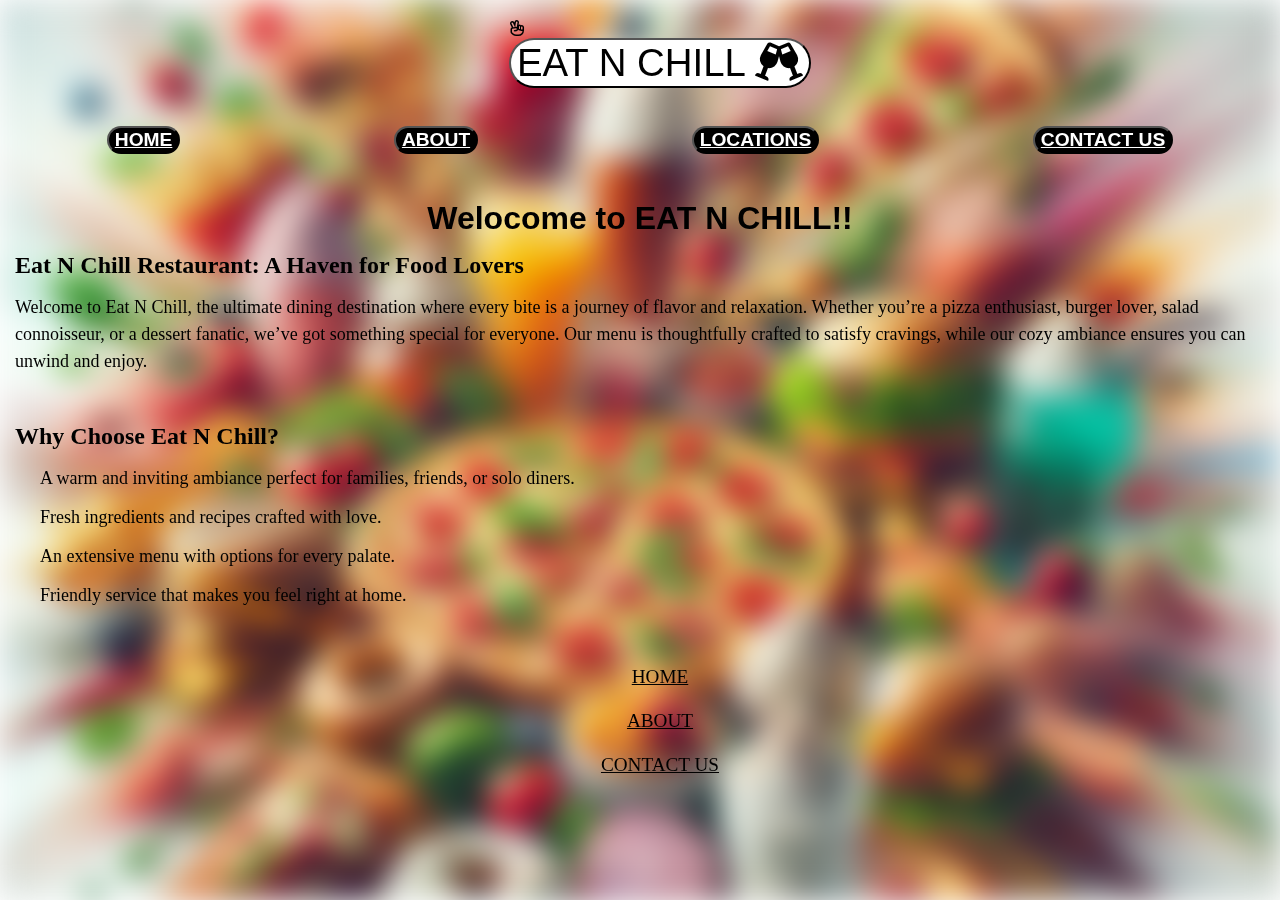
<file: about.html>
<!DOCTYPE html>
<html lang="en">
<head>
    <meta charset="UTF-8">
    <meta name="viewport" content="width=device-width, initial-scale=1.0">
    <title>Retro</title>
    <link rel="stylesheet" href="style.css">
    <link href="https://cdnjs.cloudflare.com/ajax/libs/font-awesome/6.0.0/css/all.min.css" rel="stylesheet">
</head>
<body>
    <div class="background-blur"></div>
    <header>
        <div class="header-container">
            <i class="fa-regular fa-hand-peace"></i>
            <h1 style="font-family: Georgia;"><button> EAT N CHILL <i class="fa-solid fa-champagne-glasses"></i> </button> </h1>
        </div>
        <br>
    </header>
    <nav class="btns">
        <a href="home.html"><button><b>HOME</b></button></a>
        <a href="about.html"><button><b>ABOUT</b></button></a>
        <a href="locations.html"><button><b>LOCATIONS</b></button></a>
        <a href="contact.html"><button><b>CONTACT US</b></button></a>
    </nav>
    <br><br>
    <h1> Welocome to EAT N CHILL!! </h1>
    <h2> Eat N Chill Restaurant: A Haven for Food Lovers </h2>
    <p>
        Welcome to Eat N Chill, the ultimate dining destination where every bite is a journey of flavor and relaxation. Whether you’re a pizza enthusiast, burger lover, salad connoisseur, or a dessert fanatic, we’ve got something special for everyone. Our menu is thoughtfully crafted to satisfy cravings, while our cozy ambiance ensures you can unwind and enjoy.
    </p>
    <br>
    <h2> Why Choose Eat N Chill? </h2>
    <p>
        <ol> A warm and inviting ambiance perfect for families, friends, or solo diners. </ol>
        <ol> Fresh ingredients and recipes crafted with love. </ol>
        <ol> An extensive menu with options for every palate. </ol>
        <ol> Friendly service that makes you feel right at home. </ol>
    </p>
    <footer>
        <br>
        <a href="home.html" style="color: black;">HOME</a>
        <br><br>
        <a href="about.html" style="color: black;">ABOUT</a>
        <br><br>
        <a href="contact.html" style="color: black;">CONTACT US</a>
        <br>
    </footer>

    <script src="script.js"></script>

</body>
</html>
</file>
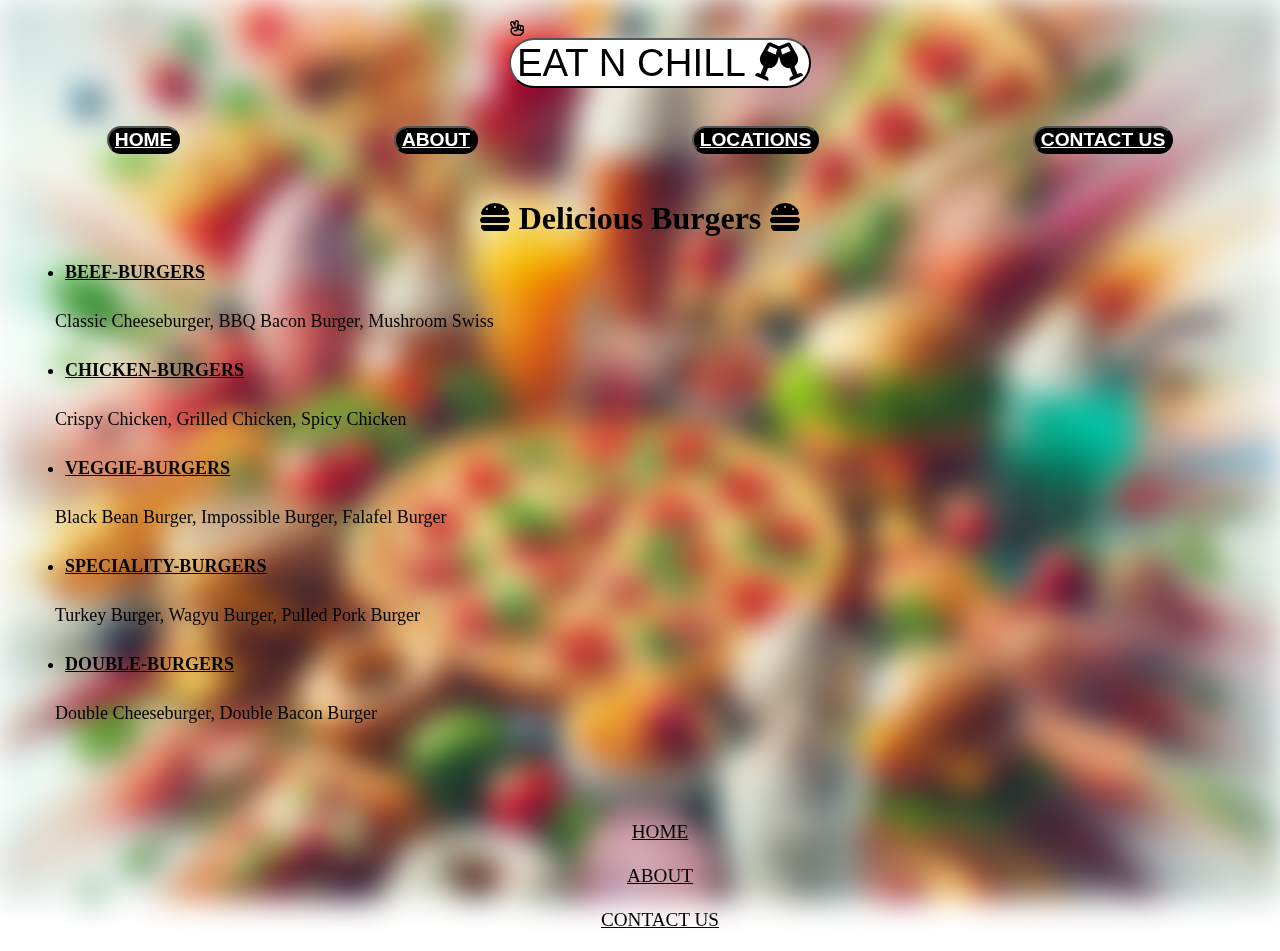
<file: burger.html>
<!DOCTYPE html>
<html lang="en">
<head>
    <meta charset="UTF-8">
    <meta name="viewport" content="width=device-width, initial-scale=1.0">
    <title>Retro</title>
    <link rel="stylesheet" href="style.css">
    <link href="https://cdnjs.cloudflare.com/ajax/libs/font-awesome/6.0.0/css/all.min.css" rel="stylesheet">
</head>
<body>
    <div class="background-blur"></div>
    <header>
        <div class="header-container">
            <i class="fa-regular fa-hand-peace"></i>
            <h1 style="font-family: Georgia;"><button> EAT N CHILL <i class="fa-solid fa-champagne-glasses"></i> </button> </h1>
        </div>
        <br>
    </header>
    <nav class="btns">
        <a href="home.html"><button><b>HOME</b></button></a>
        <a href="about.html"><button><b>ABOUT</b></button></a>
        <a href="locations.html"><button><b>LOCATIONS</b></button></a>
        <a href="contact.html"><button><b>CONTACT US</b></button></a>
    </nav>
    <br><br>
    <h1 style="text-align: center; font-family:cursive"> <i class="fa-solid fa-burger"></i>
         Delicious Burgers 
         <i class="fa-solid fa-burger"></i> </h1>
    
    <div class="burger-types">
        <ul style="font-family: 'Trebuchet MS';">

            <li><strong>BEEF-BURGERS</strong></li>
            <p>Classic Cheeseburger, BBQ Bacon Burger, Mushroom Swiss</p>

            <li><strong>CHICKEN-BURGERS</strong></li>
            <p>Crispy Chicken, Grilled Chicken, Spicy Chicken</p>

            <li><strong>VEGGIE-BURGERS</strong></li>
            <p>Black Bean Burger, Impossible Burger, Falafel Burger</p>

            <li><strong>SPECIALITY-BURGERS</strong></li>
            <p>Turkey Burger, Wagyu Burger, Pulled Pork Burger</p>

            <li><strong>DOUBLE-BURGERS</strong></li>
            <p>Double Cheeseburger, Double Bacon Burger</p>
            
        </ul>
    </div>

    <br><br>
    <footer>
        <br>
        <a href="home.html" style="color: black;">HOME</a>
        <br><br>
        <a href="about.html" style="color: black;">ABOUT</a>
        <br><br>
        <a href="contact.html" style="color: black;">CONTACT US</a>
        <br>
    </footer>

    <script src="script.js"></script>

</body>
</html>
</file>
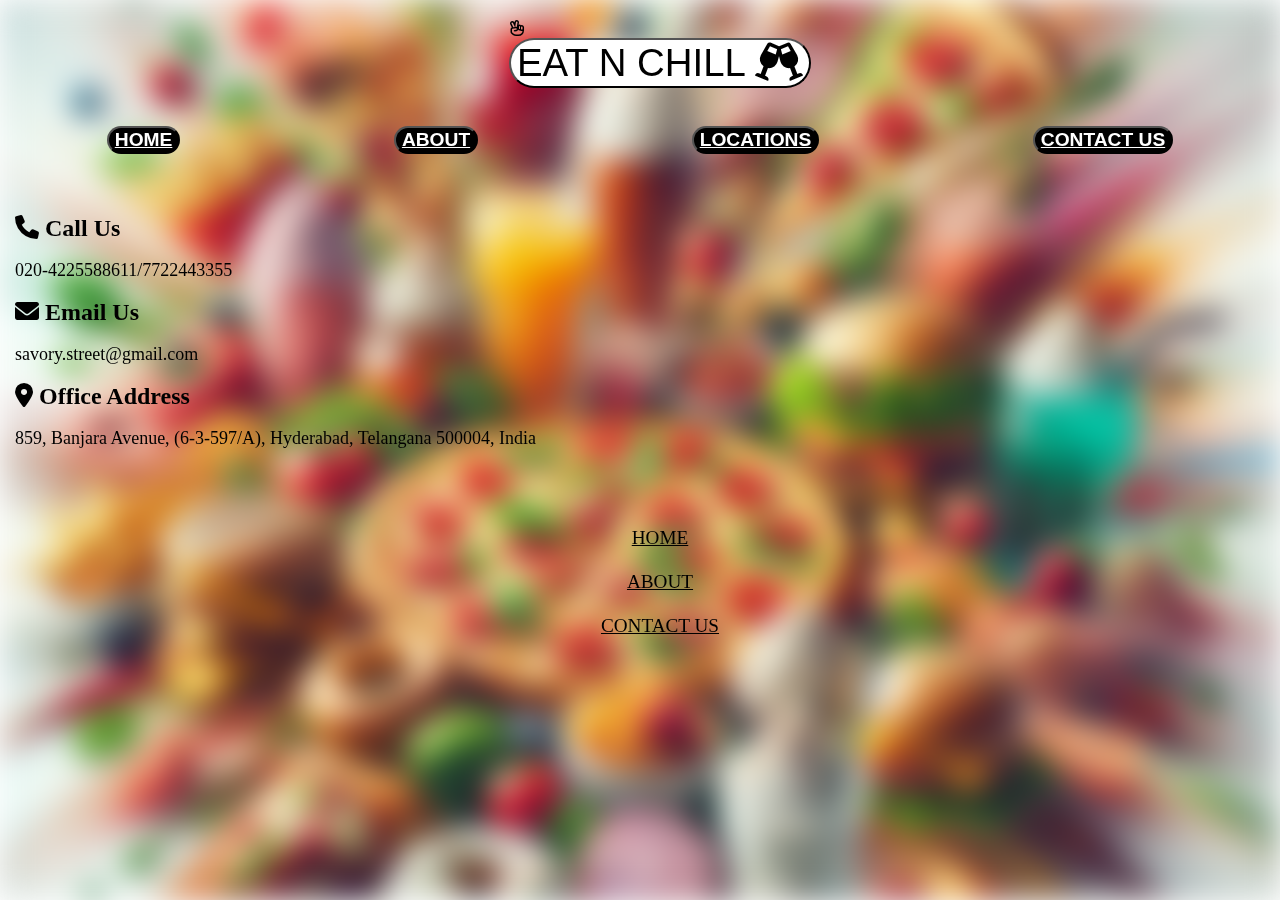
<file: contact.html>
<!DOCTYPE html>
<html lang="en">
<head>
    <meta charset="UTF-8">
    <meta name="viewport" content="width=device-width, initial-scale=1.0">
    <title>Retro</title>
    <link rel="stylesheet" href="style.css">
    <link href="https://cdnjs.cloudflare.com/ajax/libs/font-awesome/6.0.0/css/all.min.css" rel="stylesheet">
</head>
<body>
    <div class="background-blur"></div>
    <header>
        <div class="header-container">
            <i class="fa-regular fa-hand-peace"></i>
            <h1 style="font-family: Georgia;"><button> EAT N CHILL <i class="fa-solid fa-champagne-glasses"></i> </button> </h1>
        </div>
        <br>
    </header>
    <nav class="btns">
        <a href="home.html"><button><b>HOME</b></button></a>
        <a href="about.html"><button><b>ABOUT</b></button></a>
        <a href="locations.html"><button><b>LOCATIONS</b></button></a>
        <a href="contact.html"><button><b>CONTACT US</b></button></a>
    </nav>
    <br><br>
    <h2> <i class="fa-solid fa-phone"></i> Call Us</h2>
    <P> 020-4225588611/7722443355 </P>
    
    <h2> <i class="fa-solid fa-envelope"></i> Email Us</h2>
    <P> savory.street@gmail.com </P>
    
    <h2> <i class="fa-solid fa-location-dot"></i> Office Address</h2>
    <P> 859, Banjara Avenue, (6-3-597/A), Hyderabad, Telangana 500004, India </P>
    <br>
    
    <footer>
        <br>
        <a href="home.html" style="color: black;">HOME</a>
        <br><br>
        <a href="about.html" style="color: black;">ABOUT</a>
        <br><br>
        <a href="contact.html" style="color: black;">CONTACT US</a>
        <br>
    </footer>

    <script src="script.js"></script>

</body>
</html>
</file>
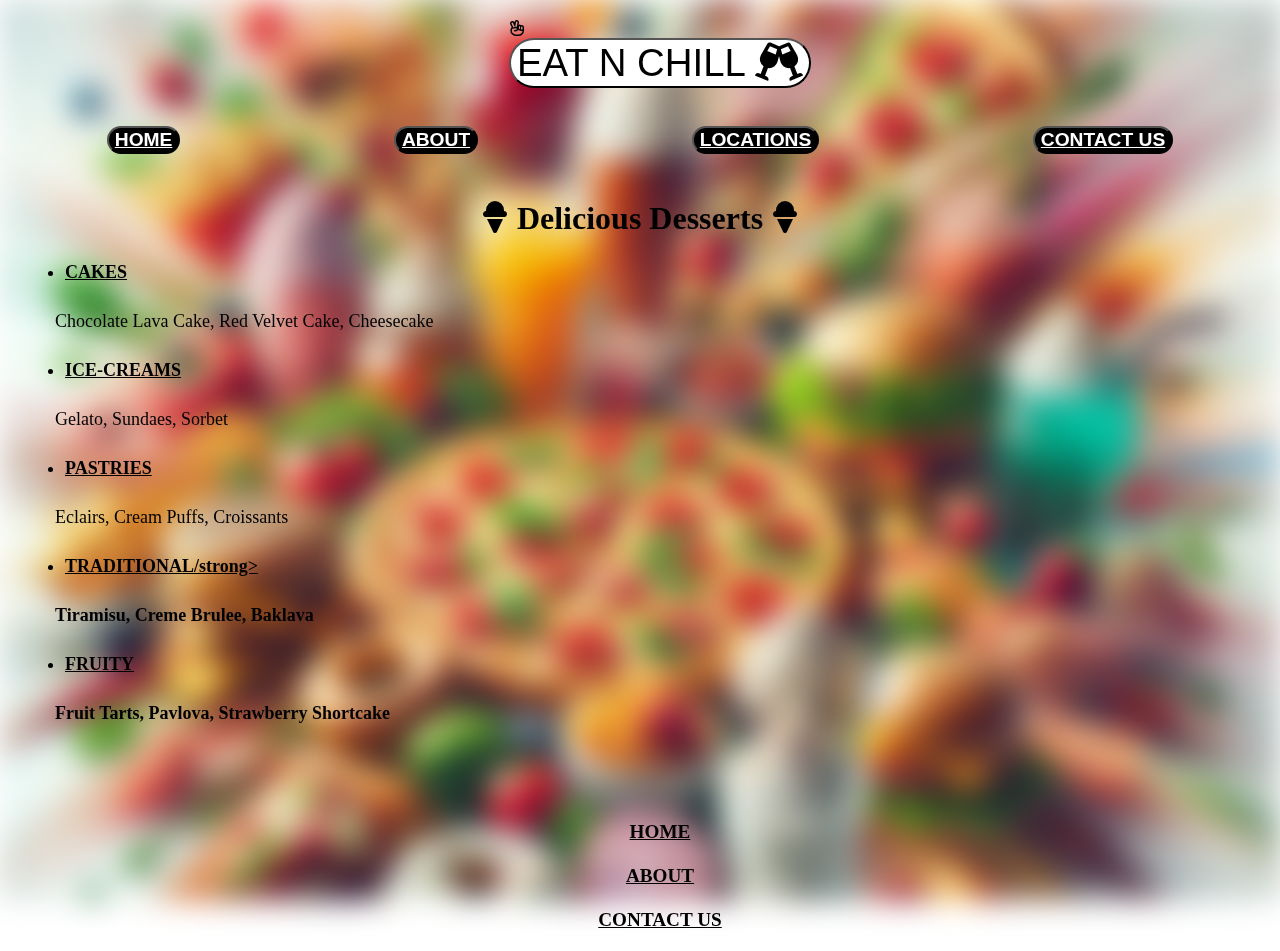
<file: dessert.html>
<!DOCTYPE html>
<html lang="en">
<head>
    <meta charset="UTF-8">
    <meta name="viewport" content="width=device-width, initial-scale=1.0">
    <title>Retro</title>
    <link rel="stylesheet" href="style.css">
    <link href="https://cdnjs.cloudflare.com/ajax/libs/font-awesome/6.0.0/css/all.min.css" rel="stylesheet">
</head>
<body>
    <div class="background-blur"></div>
    <header>
        <div class="header-container">
            <i class="fa-regular fa-hand-peace"></i>
            <h1 style="font-family: Georgia;"><button> EAT N CHILL <i class="fa-solid fa-champagne-glasses"></i> </button> </h1>
        </div>
        <br>
    </header>
    <nav class="btns">
        <a href="home.html"><button><b>HOME</b></button></a>
        <a href="about.html"><button><b>ABOUT</b></button></a>
        <a href="locations.html"><button><b>LOCATIONS</b></button></a>
        <a href="contact.html"><button><b>CONTACT US</b></button></a>
    </nav>
    <br><br>
    <h1 style="text-align: center; font-family:cursive;"> <i class="fa-solid fa-ice-cream"></i>
         Delicious Desserts 
         <i class="fa-solid fa-ice-cream"></i> </h1>
    
    <div class="dessert-types">
        <ul style="font-family: 'Trebuchet MS';">

            <li><strong>CAKES</strong></li>
            <p>Chocolate Lava Cake, Red Velvet Cake, Cheesecake</p>

            <li><strong>ICE-CREAMS</strong></li>
            <p> Gelato, Sundaes, Sorbet</p>

            <li><strong>PASTRIES</strong></li>
            <p>Eclairs, Cream Puffs, Croissants</p>

            <li><strong>TRADITIONAL/strong></li>
            <p>Tiramisu, Creme Brulee, Baklava</p>

            <li><strong>FRUITY</strong></li>
            <p>Fruit Tarts, Pavlova, Strawberry Shortcake</p>
            
        </ul>
    </div>
    <br><br>
    <footer>
        <br>
        <a href="home.html" style="color: black;">HOME</a>
        <br><br>
        <a href="about.html" style="color: black;">ABOUT</a>
        <br><br>
        <a href="contact.html" style="color: black;">CONTACT US</a>
        <br>
    </footer>

    <script src="script.js"></script>

</body>
</html>
</file>
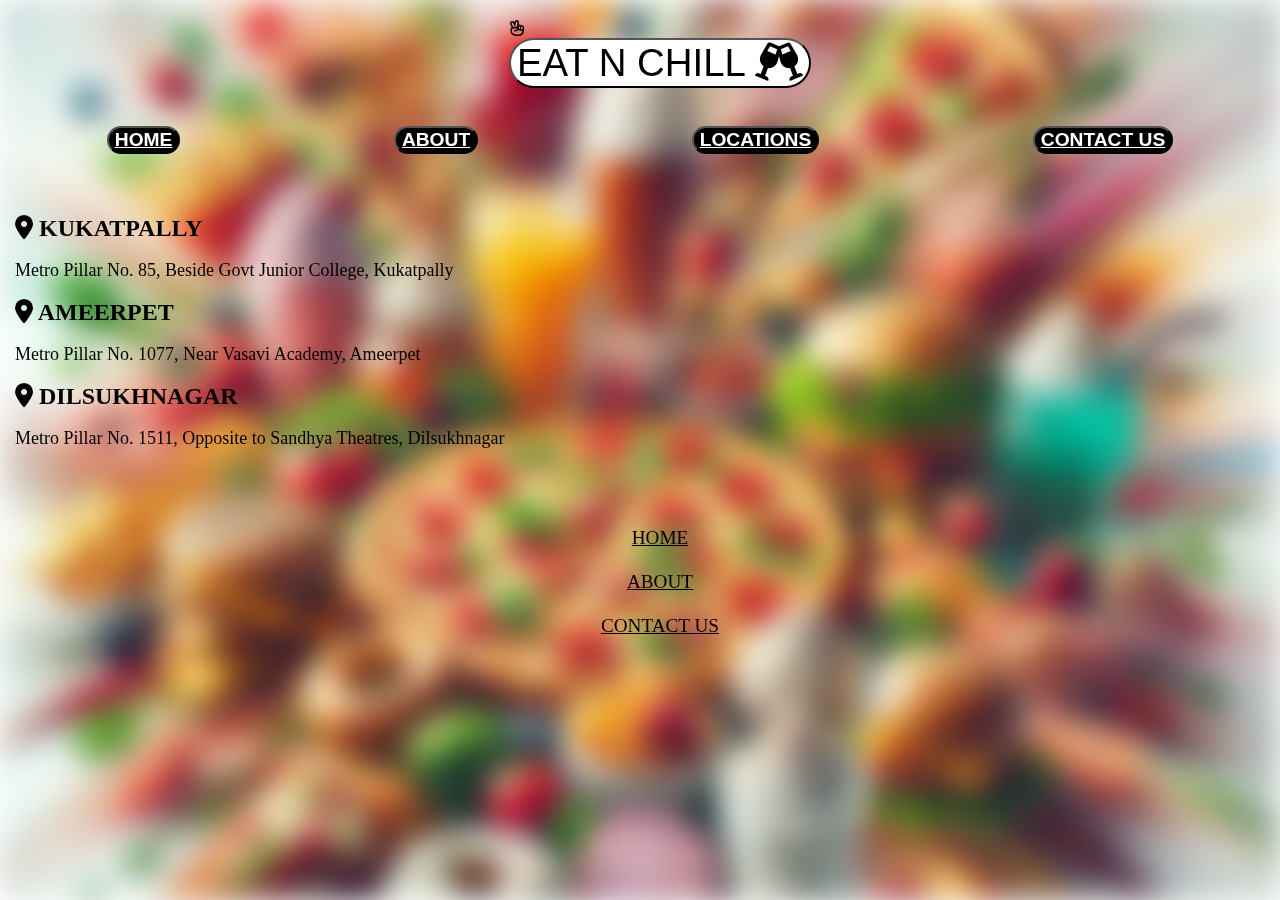
<file: locations.html>
<!DOCTYPE html>
<html lang="en">
<head>
    <meta charset="UTF-8">
    <meta name="viewport" content="width=device-width, initial-scale=1.0">
    <title>Retro</title>
    <link rel="stylesheet" href="style.css">
    <link href="https://cdnjs.cloudflare.com/ajax/libs/font-awesome/6.0.0/css/all.min.css" rel="stylesheet">
</head>
<body>
    <div class="background-blur"></div>
    <header>
        <div class="header-container">
            <i class="fa-regular fa-hand-peace"></i>
            <h1 style="font-family: Georgia;"><button> EAT N CHILL <i class="fa-solid fa-champagne-glasses"></i> </button> </h1>
        </div>
        <br>
    </header>
    <nav class="btns">
        <a href="home.html"><button><b>HOME</b></button></a>
        <a href="about.html"><button><b>ABOUT</b></button></a>
        <a href="locations.html"><button><b>LOCATIONS</b></button></a>
        <a href="contact.html"><button><b>CONTACT US</b></button></a>
    </nav>
    <br><br>
    <h2> <i class="fa-solid fa-location-dot"></i>
        KUKATPALLY</h2>
    <P> Metro Pillar No. 85, Beside Govt Junior College, Kukatpally </P>
    
    <h2> <i class="fa-solid fa-location-dot"></i> 
        AMEERPET</h2>
    <P> Metro Pillar No. 1077, Near Vasavi Academy, Ameerpet </P>

    <h2> <i class="fa-solid fa-location-dot"></i> 
        DILSUKHNAGAR</h2>
    <P> Metro Pillar No. 1511, Opposite to Sandhya Theatres, Dilsukhnagar </P>
    <br>
    <footer>
        <br>
        <a href="home.html" style="color: black;">HOME</a>
        <br><br>
        <a href="about.html" style="color: black;">ABOUT</a>
        <br><br>
        <a href="contact.html" style="color: black;">CONTACT US</a>
        <br>
    </footer>

    <script src="script.js"></script>

</body>
</html>
</file>
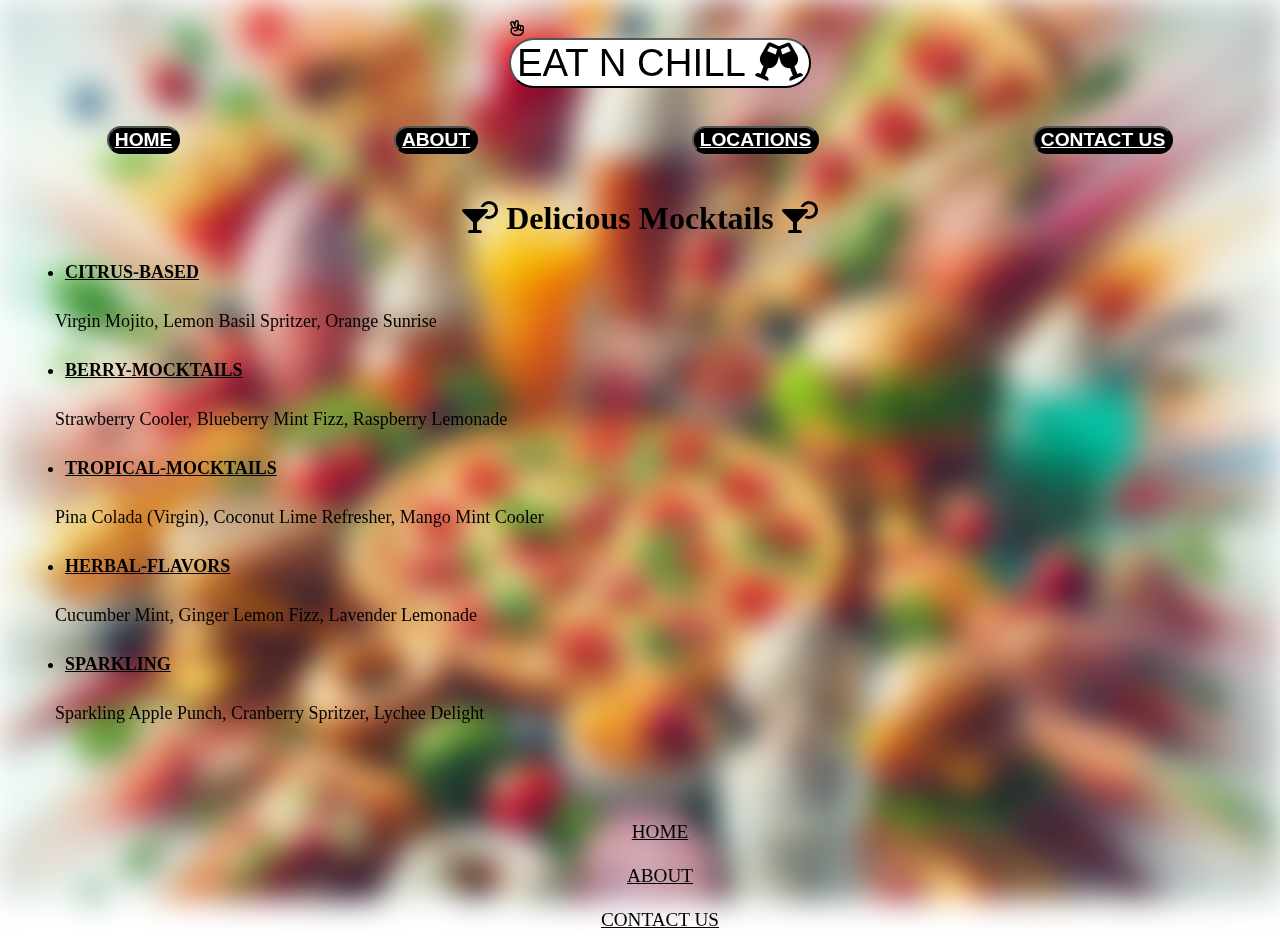
<file: mocktail.html>
<!DOCTYPE html>
<html lang="en">
<head>
    <meta charset="UTF-8">
    <meta name="viewport" content="width=device-width, initial-scale=1.0">
    <title>Retro</title>
    <link rel="stylesheet" href="style.css">
    <link href="https://cdnjs.cloudflare.com/ajax/libs/font-awesome/6.0.0/css/all.min.css" rel="stylesheet">
</head>
<body>
    <div class="background-blur"></div>
    <header>
        <div class="header-container">
            <i class="fa-regular fa-hand-peace"></i>
            <h1 style="font-family: Georgia;"><button> EAT N CHILL <i class="fa-solid fa-champagne-glasses"></i> </button> </h1>
        </div>
        <br>
    </header>
    <nav class="btns">
        <a href="home.html"><button><b>HOME</b></button></a>
        <a href="about.html"><button><b>ABOUT</b></button></a>
        <a href="locations.html"><button><b>LOCATIONS</b></button></a>
        <a href="contact.html"><button><b>CONTACT US</b></button></a>
    </nav>
    <br><br>
    <h1 style="text-align: center; font-family:cursive"> <i class="fa-solid fa-martini-glass-citrus"></i> 
        Delicious Mocktails
         <i class="fa-solid fa-martini-glass-citrus"></i> </h1>
    
    <div class="mocktail-types">
        <ul style="font-family: 'Trebuchet MS';">

            <li><strong>CITRUS-BASED</strong></li>
            <p>Virgin Mojito, Lemon Basil Spritzer, Orange Sunrise</p>

            <li><strong>BERRY-MOCKTAILS</strong></li>
            <p>Strawberry Cooler, Blueberry Mint Fizz, Raspberry Lemonade</p>

            <li><strong>TROPICAL-MOCKTAILS</strong></li>
            <p>Pina Colada (Virgin), Coconut Lime Refresher, Mango Mint Cooler</p>

            <li><strong>HERBAL-FLAVORS</strong></li>
            <p>Cucumber Mint, Ginger Lemon Fizz, Lavender Lemonade</p>

            <li><strong>SPARKLING</strong></li>
            <p>Sparkling Apple Punch, Cranberry Spritzer, Lychee Delight</p>
            
        </ul>
    </div>
    <br><br>
    <footer>
        <br>
        <a href="home.html" style="color: black;">HOME</a>
        <br><br>
        <a href="about.html" style="color: black;">ABOUT</a>
        <br><br>
        <a href="contact.html" style="color: black;">CONTACT US</a>
        <br>
    </footer>

    <script src="script.js"></script>

</body>
</html>
</file>
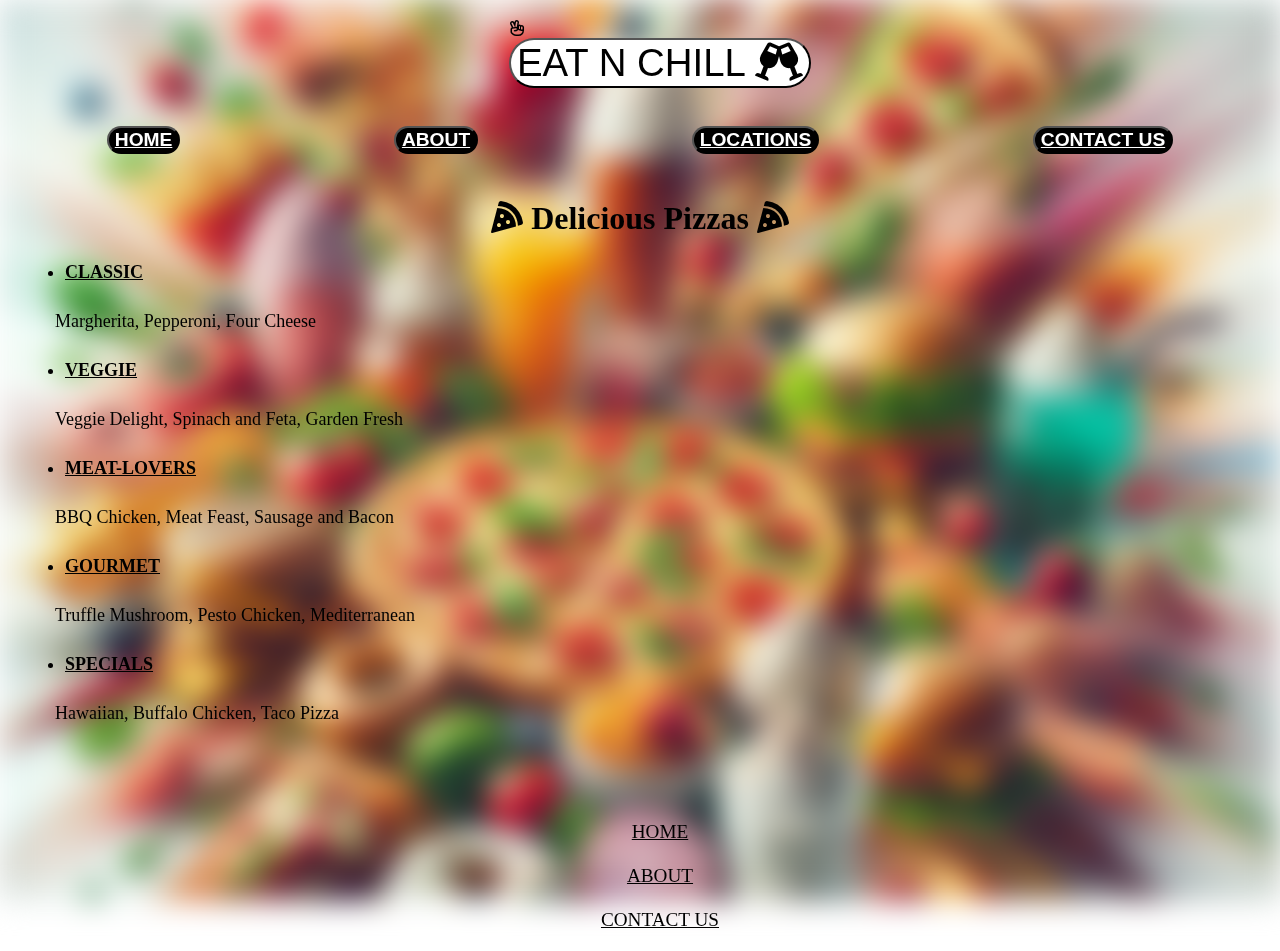
<file: pizza.html>
<!DOCTYPE html>
<html lang="en">
<head>
    <meta charset="UTF-8">
    <meta name="viewport" content="width=device-width, initial-scale=1.0">
    <title>Retro</title>
    <link rel="stylesheet" href="style.css">
    <link href="https://cdnjs.cloudflare.com/ajax/libs/font-awesome/6.0.0/css/all.min.css" rel="stylesheet">
</head>
<body>
    <div class="background-blur"></div>
    <header>
        <div class="header-container">
            <i class="fa-regular fa-hand-peace"></i>
            <h1 style="font-family: Georgia;"><button> EAT N CHILL <i class="fa-solid fa-champagne-glasses"></i> </button> </h1>
        </div>
        <br>
    </header>
    <nav class="btns">
        <a href="home.html"><button><b>HOME</b></button></a>
        <a href="about.html"><button><b>ABOUT</b></button></a>
        <a href="locations.html"><button><b>LOCATIONS</b></button></a>
        <a href="contact.html"><button><b>CONTACT US</b></button></a>
    </nav>
    <br><br>
    <h1 style="text-align: center; font-family:cursive"> <i class="fa-solid fa-pizza-slice"></i> 
        Delicious Pizzas 
        <i class="fa-solid fa-pizza-slice"></i> </h1>
    
    <div class="pizza-types">
        <ul style="font-family: 'Trebuchet MS';">

            <li><strong>CLASSIC</strong></li>
            <p>Margherita, Pepperoni, Four Cheese</p>

            <li><strong>VEGGIE</strong></li>
            <p>Veggie Delight, Spinach and Feta, Garden Fresh</p>

            <li><strong>MEAT-LOVERS</strong></li>
            <p>BBQ Chicken, Meat Feast, Sausage and Bacon</p>

            <li><strong>GOURMET</strong></li>
            <p>Truffle Mushroom, Pesto Chicken, Mediterranean</p>
            
            <li><strong>SPECIALS</strong></li>
            <p>Hawaiian, Buffalo Chicken, Taco Pizza</p>
            
        </ul>
    </div>

    <br><br>
    <footer>
        <br>
        <a href="home.html" style="color: black;">HOME</a>
        <br><br>
        <a href="about.html" style="color: black;">ABOUT</a>
        <br><br>
        <a href="contact.html" style="color: black;">CONTACT US</a>
        <br>
    </footer>

    <script src="script.js"></script>

</body>
</html>
</file>
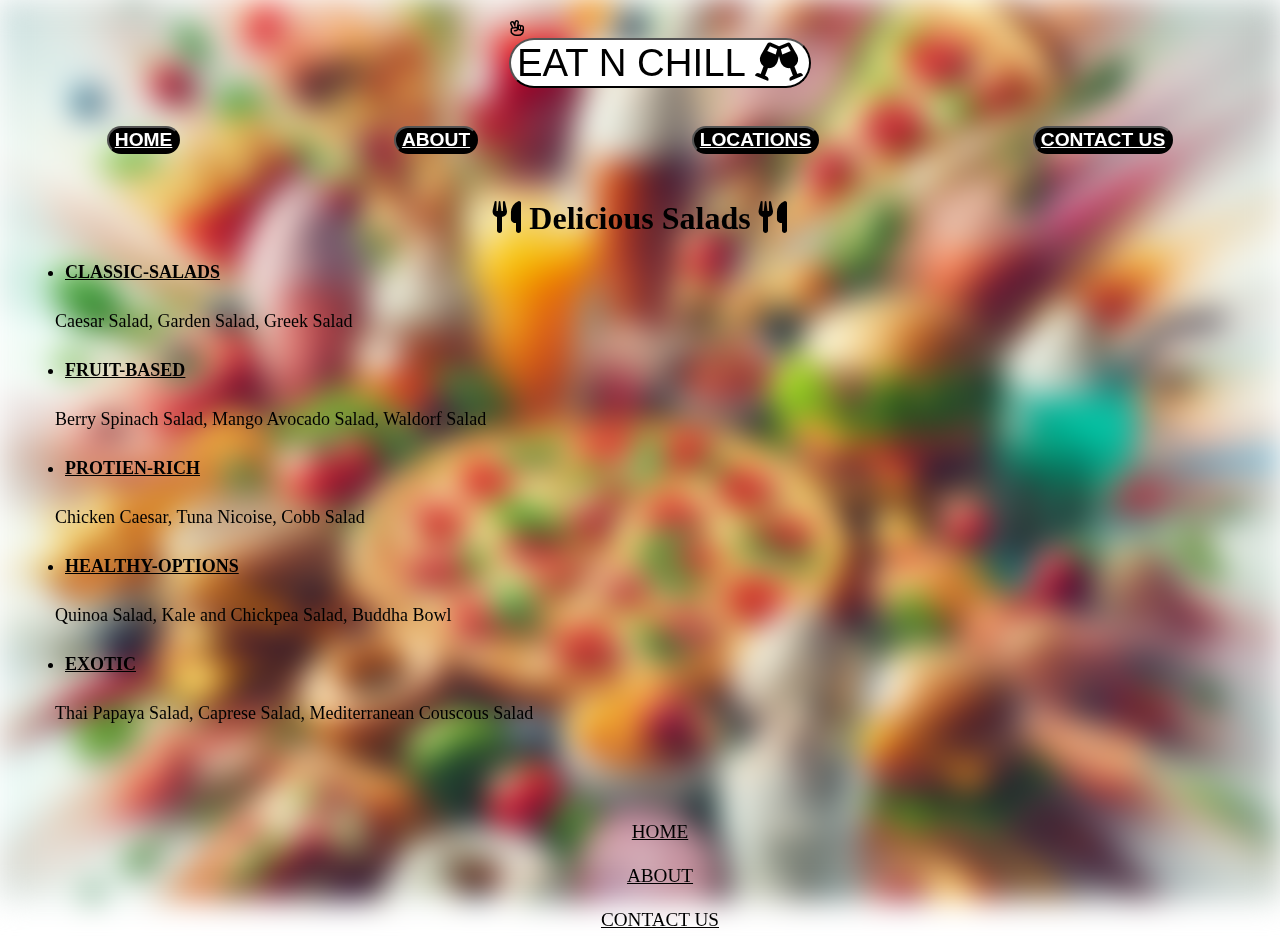
<file: salad.html>
<!DOCTYPE html>
<html lang="en">
<head>
    <meta charset="UTF-8">
    <meta name="viewport" content="width=device-width, initial-scale=1.0">
    <title>Retro</title>
    <link rel="stylesheet" href="style.css">
    <link href="https://cdnjs.cloudflare.com/ajax/libs/font-awesome/6.0.0/css/all.min.css" rel="stylesheet">
</head>
<body>
    <div class="background-blur"></div>
    <header>
        <div class="header-container">
            <i class="fa-regular fa-hand-peace"></i>
            <h1 style="font-family: Georgia;"><button> EAT N CHILL <i class="fa-solid fa-champagne-glasses"></i> </button> </h1>
        </div>
        <br>
    </header>
    <nav class="btns">
        <a href="home.html"><button><b>HOME</b></button></a>
        <a href="about.html"><button><b>ABOUT</b></button></a>
        <a href="locations.html"><button><b>LOCATIONS</b></button></a>
        <a href="contact.html"><button><b>CONTACT US</b></button></a>
    </nav>
    <br><br>
    <h1 style="text-align: center; font-family:cursive;"> <i class="fas fa-utensils"></i> 
        Delicious Salads 
        <i class="fas fa-utensils"></i> </h1>
    
    <div class="salad-types">
        <ul style="font-family: 'Trebuchet MS';">

            <li><strong>CLASSIC-SALADS</strong></li>
            <p>Caesar Salad, Garden Salad, Greek Salad</p>

            <li><strong>FRUIT-BASED</strong></li>
            <p>Berry Spinach Salad, Mango Avocado Salad, Waldorf Salad</p>

            <li><strong>PROTIEN-RICH</strong></li>
            <p>Chicken Caesar, Tuna Nicoise, Cobb Salad</p>

            <li><strong>HEALTHY-OPTIONS</strong></li>
            <p>Quinoa Salad, Kale and Chickpea Salad, Buddha Bowl</p>

            <li><strong>EXOTIC</strong></li>
            <p>Thai Papaya Salad, Caprese Salad, Mediterranean Couscous Salad</p>
            
        </ul>
    </div>
    <br><br>
    <footer>
        <br>
        <a href="home.html" style="color: black;">HOME</a>
        <br><br>
        <a href="about.html" style="color: black;">ABOUT</a>
        <br><br>
        <a href="contact.html" style="color: black;">CONTACT US</a>
        <br>
    </footer>

    <script src="script.js"></script>

</body>
</html>
</file>
<file: style.css>
html, body{
    margin: 0;
    width: 100%;
    height: 100vh;
    padding: 0;
}

.background-blur {
    position: fixed;
    top: 0;
    left: 0;
    width: 100%;
    height: 100%;
    background-image: url(1.jpg);
    background-repeat: no-repeat;
    background-size: cover;
    background-position: center center;
    filter: blur(15px);
    z-index: -1;
}

header {
    display: flex;
    flex-direction: column;
    align-items: center;
    padding: 20px;  
    width: 100%;
    position: relative;
    z-index: 2;
}

.header-container {
    align-items: center; 
    gap: 40px; 
    justify-content: space-between;
}

h1 {
    color:black;
    font-family: Arial;
    margin: 0;
    text-align: center;
    flex: 1;   
}

h1 button {
    background-color: white;
    border-radius: 50px;
    font-size: larger;
}

h2 {
    color: black;
    margin: 15px;
}

p {
    margin: 15px;
    font-size: 18px;
    color: black;
    font-family: 'Trebuchet MS';
    line-height: 1.5;
}

.btns {
    display: flex;
    justify-content: space-around;
    width: 100%; 
    padding-bottom: 10px;
}

.btns button {
    color: white;
    background-color: black;
    border-radius: 50px;
    text-decoration-line: underline;
    font-size: larger;   
}

.food {
    display: flex;
    justify-content: space-evenly;
    flex-wrap: wrap;
    
}

.food a[href$=".html"] button {
    display: block;
    padding: 10px 20px;
    background-position: center;
    background-size: cover;
    width: 20vw;
    height: 30vh;
    border-radius: 25px;
    margin-left: 40px;
    margin: 10px;
}

.food a[href="pizza.html"] button {
    background-image: url('pizza.jpg');
}

.food a[href="burger.html"] button {
    background-image: url('burger.jpg');
}

.food a[href="salad.html"] button {
    background-image: url('salad.jpg');
}

.food a[href="mocktail.html"] button {
    background-image: url('mocktail.jpg');
}

.food a[href="dessert.html"] button {
    background-image: url('dessert.jpeg');
}

li {
    color: black;
    margin: 25px;
    font-size: 18px;
    font-family: 'Trebuchet MS';
    text-decoration-line: underline;
}

ol {
    font-size: 18px;
    font-family: 'Trebuchet MS';
}

footer {
    text-align: center;
    font-size: larger;
    padding: 20px;
    width: 100%;
    z-index: 2  ;
    position: relative;
}


@media (max-width: 1200px) {
    .food a[href$=".html"] button {
        aspect-ratio: 4 / 3; 
        width: 100%; 
    }
    
}


@media (max-width: 768px) {
    header {
        padding: clamp(5px, 2vw, 20px); 
    }
    

    h1 {
        font-size: clamp(1.2rem, 2vw, 2rem); 
    }
    

    .btns  button {
        flex-direction:column;
        gap: 10px;
        padding: 8px 15px;
        
    }

    .food a[href$=".html"] button {
        aspect-ratio: 4 / 3; 
        width: auto; 
    }
    
}

@media (max-width: 480px) {
    h1 {
        font-size: clamp(1.2rem, 2vw, 2rem); 
    }
    

    .food {
        flex-direction: column;
        align-items: center;
    }

    .food a[href$=".html"] button {
        aspect-ratio: 4 / 3; 
        width: auto; 
    }
    

    .btns button {
        font-size: 0.8rem;
        padding: 5px 10px;
    }
}
</file>
